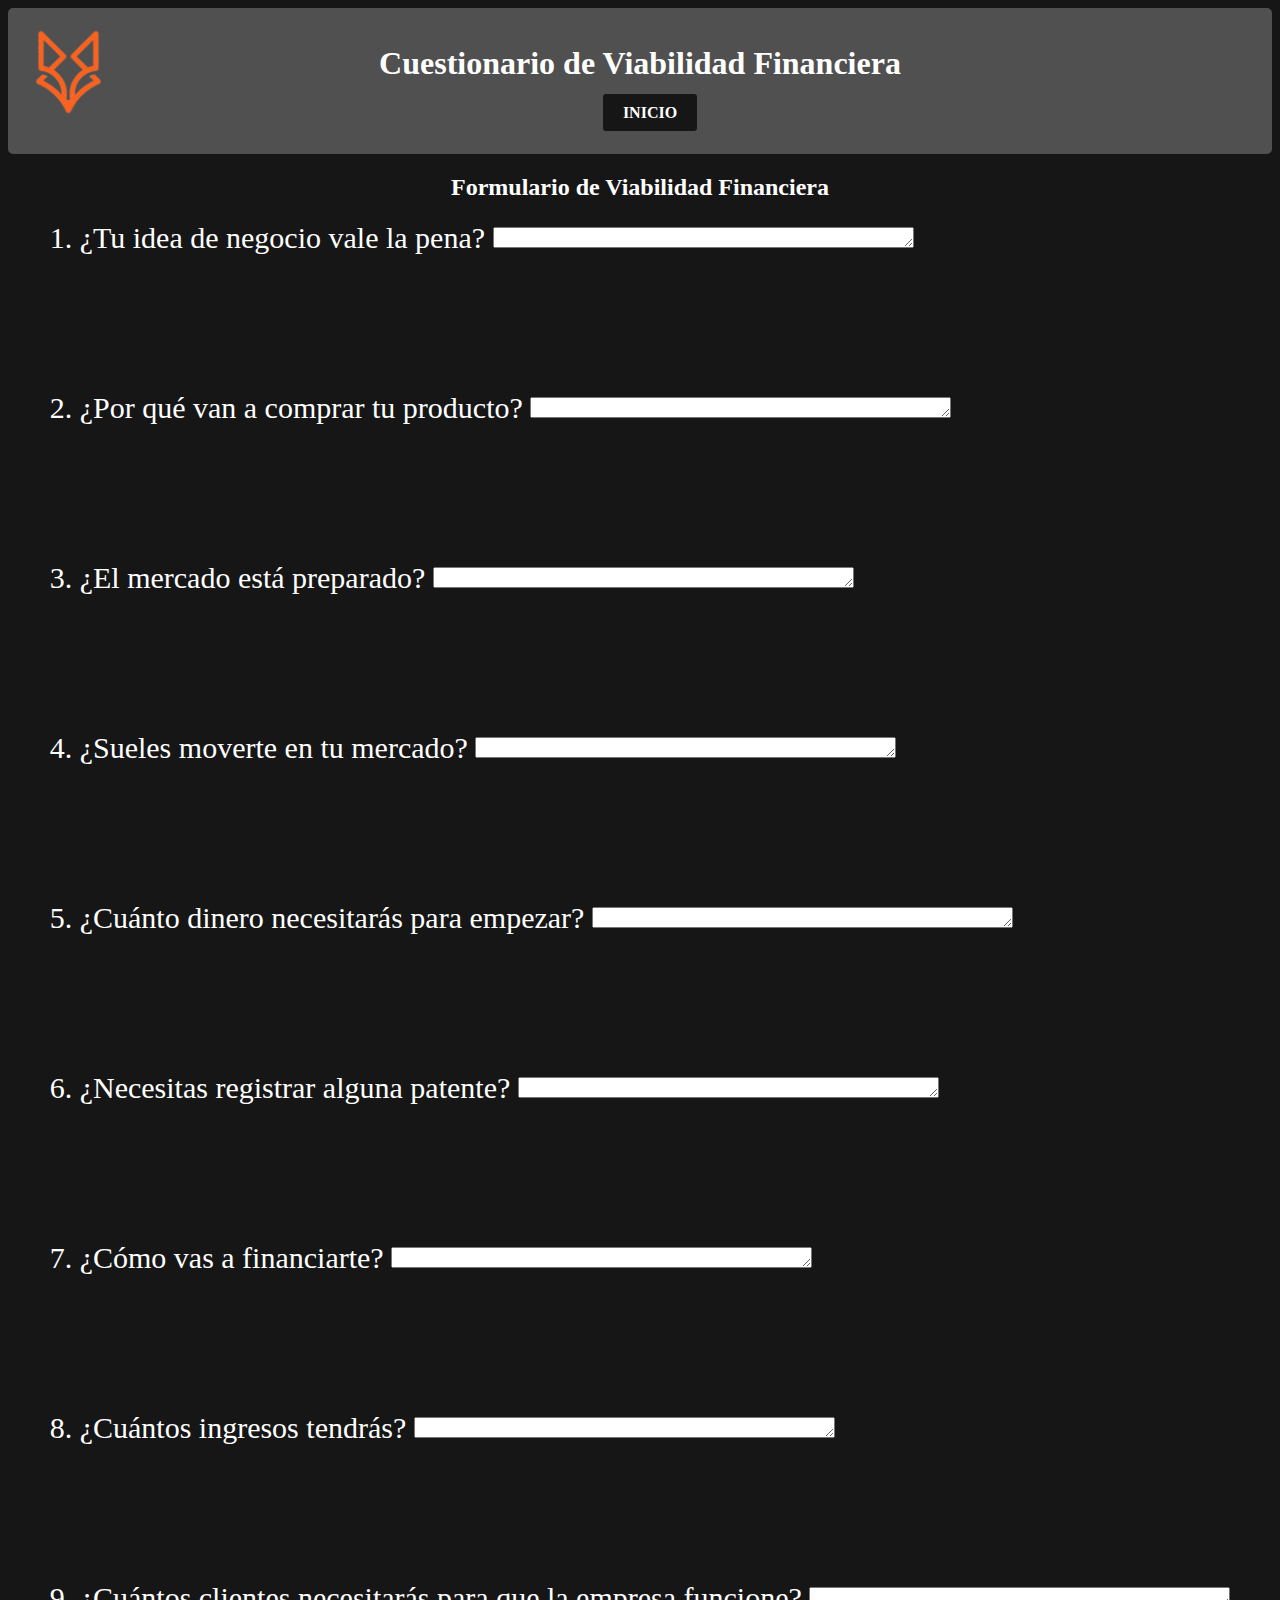
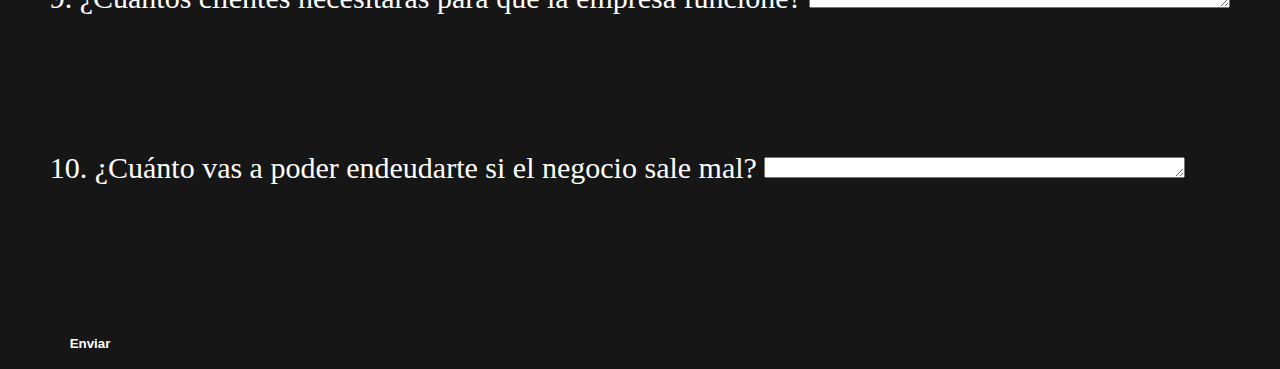
<file: paginas/viabilidadfinanciera.html>
<!DOCTYPE html>
<html lang="en">
<head>
    <meta charset="UTF-8">
    <meta name="viewport" content="width=device-width, initial-scale=1.0">
    <title>Viabilidad Financiera</title>
    <link rel="icon" href="../img/icono.png" type="../image/x-icon">
    <link rel="stylesheet" href="../css/viabilidades.css">
</head>
<body>
    <a href="../index.html"><img src="../img/icono.png" alt="Foto" class="logo"></a>
    <a href=""></a>
    <header>
        <h1> Cuestionario de Viabilidad Financiera</h1>
        <nav> 
            <ul>
                <li><a href="../index.html" class="button">Inicio</a></li>
            </ul>
        </nav>
    </header>

<div>
        <h2>Formulario de Viabilidad Financiera</h2>
<form action="index.html" method="get" class="foon">

<label for="recursos">1. ¿Tu idea de negocio vale la pena?</label>
<textarea name="proyecto" id="proyecto" cols="50" rows="1"></textarea><br><br><br> <br> <br>

<label for="recursos">2. ¿Por qué van a comprar tu producto?</label>
<textarea name="proyecto" id="proyecto" cols="50" rows="1"></textarea><br><br><br>  <br><br>

<label for="recursos">3. ¿El mercado está preparado?</label>
<textarea name="proyecto" id="proyecto" cols="50" rows="1"></textarea><br><br><br>  <br><br>

<label for="recursos">4. ¿Sueles moverte en tu mercado?</label>
<textarea name="proyecto" id="proyecto" cols="50" rows="1"></textarea><br><br><br> <br><br>

<label for="recursos">5. ¿Cuánto dinero necesitarás para empezar?</label>
<textarea name="proyecto" id="proyecto" cols="50" rows="1"></textarea><br><br><br> <br><br>

<label for="recursos">6. ¿Necesitas registrar alguna patente?</label>
<textarea name="proyecto" id="proyecto" cols="50" rows="1"></textarea><br><br><br> <br><br>

<label for="recursos">7. ¿Cómo vas a financiarte?</label>
<textarea name="proyecto" id="proyecto" cols="50" rows="1"></textarea><br><br><br> <br><br>

<label for="recursos">8. ¿Cuántos ingresos tendrás?</label>
<textarea name="proyecto" id="proyecto" cols="50" rows="1"></textarea><br><br><br> <br><br>

<label for="recursos">9. ¿Cuántos clientes necesitarás para que la empresa funcione?</label>
<textarea name="proyecto" id="proyecto" cols="50" rows="1"></textarea><br><br><br> <br><br>

<label for="recursos">10. ¿Cuánto vas a poder endeudarte  si el negocio sale mal?</label>
<textarea name="proyecto" id="proyecto" cols="50" rows="1"></textarea><br><br><br> <br><br>


<input type="submit" value="Enviar" class="button">
</form>

</div>

</body>
</html>
</file>
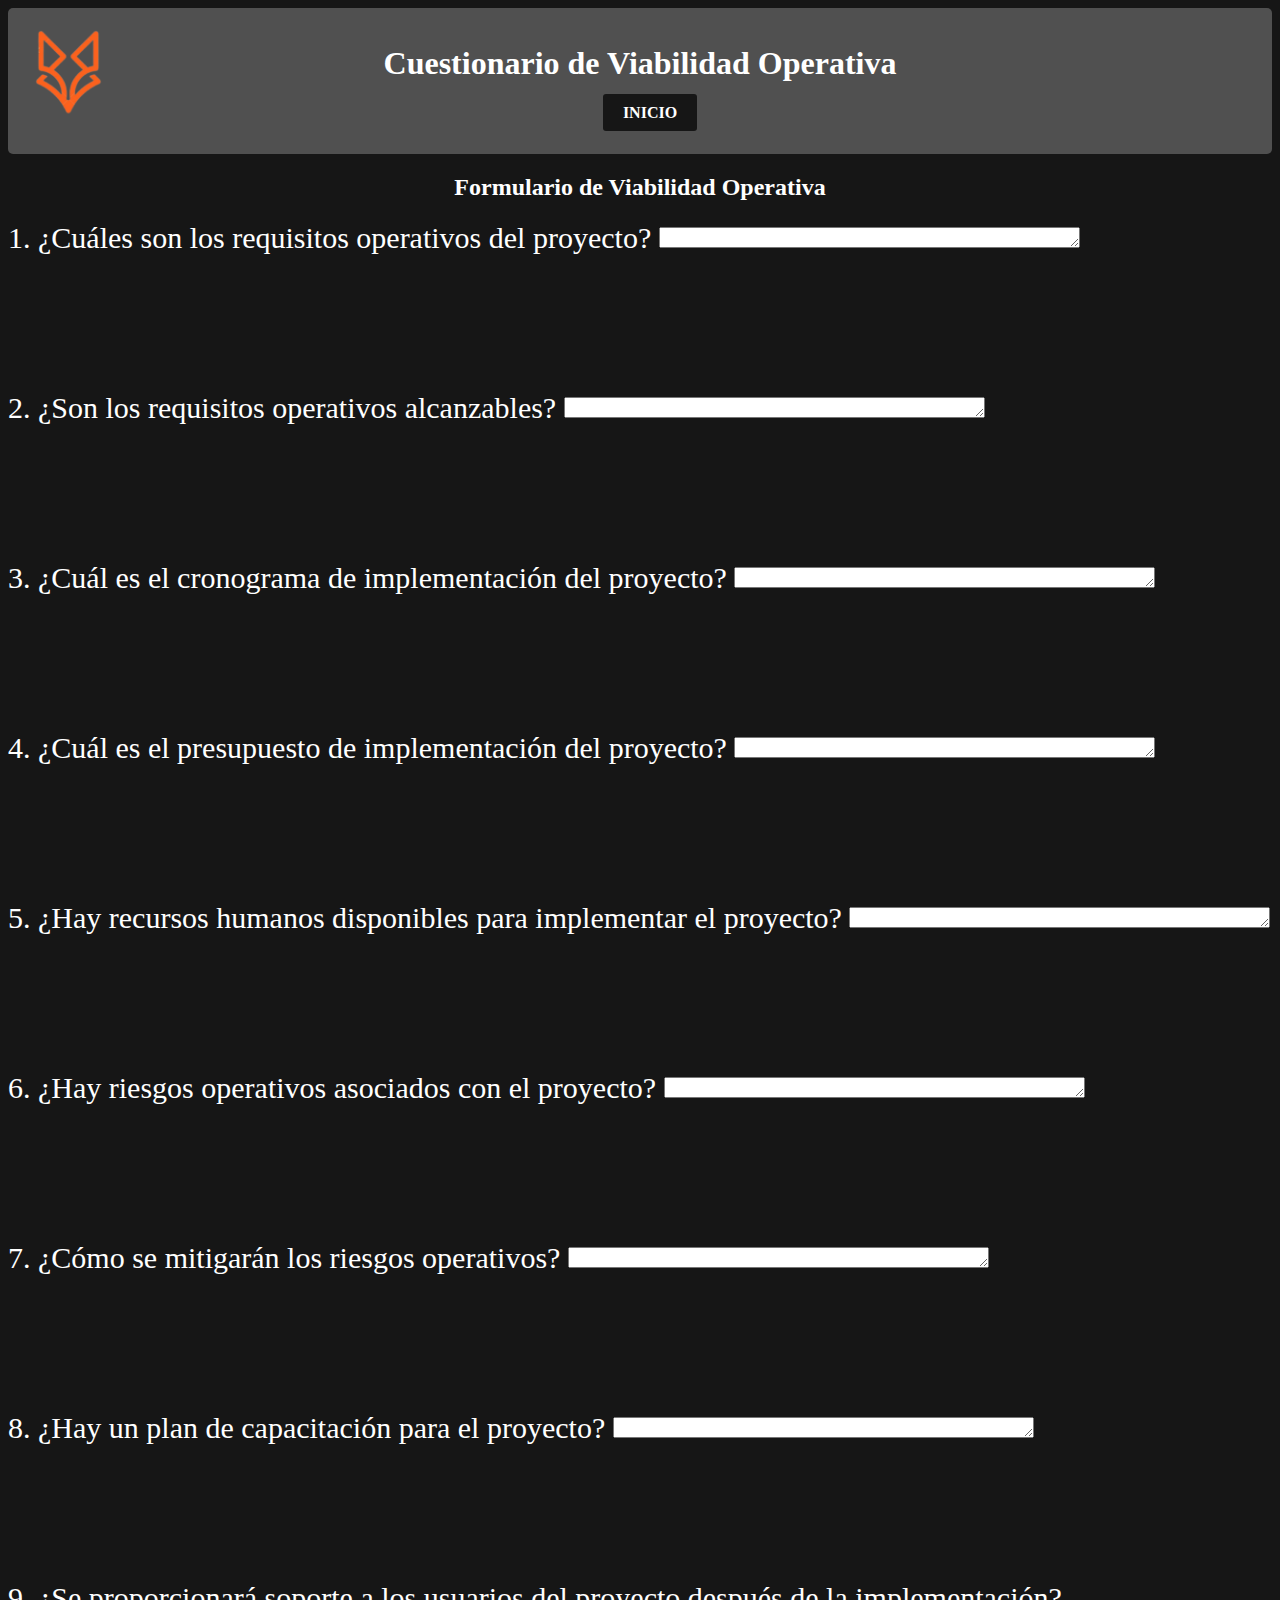
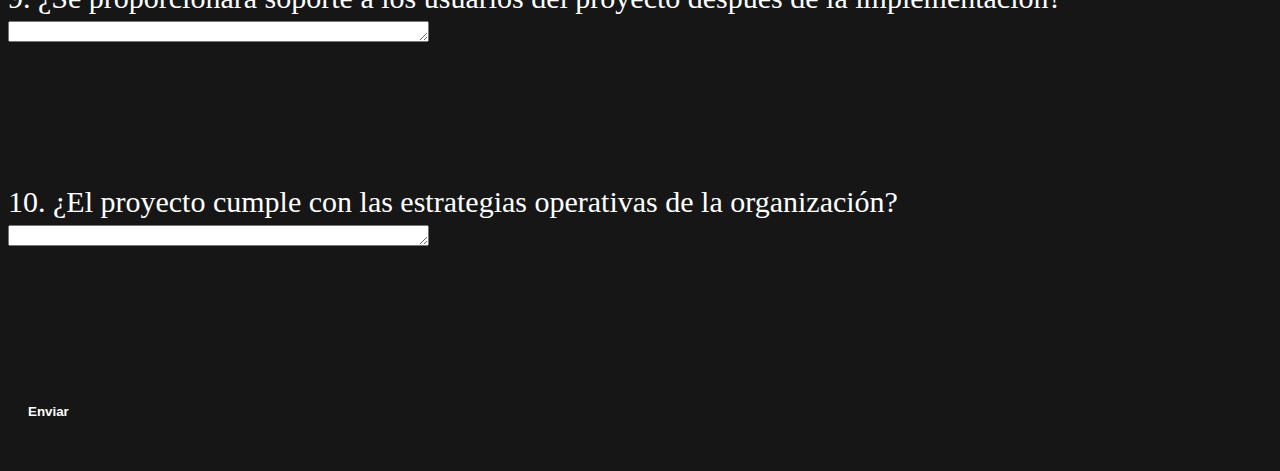
<file: paginas/viabilidadoperativa.html>
<!DOCTYPE html>
<html lang="en">
<head>
    <meta charset="UTF-8">
    <meta name="viewport" content="width=device-width, initial-scale=1.0">
    <title>Viabilidad Operativa</title>
    <link rel="icon" href="../img/icono.png" type="../image/x-icon">
    <link rel="stylesheet" href="../css/viabilidades.css">
</head>
<body>
    <a href="../index.html"><img src="../img/icono.png" alt="Foto" class="logo"></a>
    <header>
        <h1> Cuestionario de Viabilidad Operativa</h1>
        <nav> 
            <ul>
                <li><a href="../index.html" class="button">Inicio</a></li>
            </ul>
        </nav>
    </header>

<div>
        <h2>Formulario de Viabilidad Operativa</h2>
<form action="../index.html" method="get" class="foon">

<label for="recursos">1. ¿Cuáles son los requisitos operativos del proyecto?</label>
<textarea name="proyecto" id="proyecto" cols="50" rows="1"></textarea><br><br><br> <br> <br>

<label for="recursos">2. ¿Son los requisitos operativos alcanzables?</label>
<textarea name="proyecto" id="proyecto" cols="50" rows="1"></textarea><br><br><br>  <br><br>

<label for="recursos">3. ¿Cuál es el cronograma de implementación del proyecto?</label>
<textarea name="proyecto" id="proyecto" cols="50" rows="1"></textarea><br><br><br>  <br><br>

<label for="recursos">4. ¿Cuál es el presupuesto de implementación del proyecto?</label>
<textarea name="proyecto" id="proyecto" cols="50" rows="1"></textarea><br><br><br> <br><br>

<label for="recursos">5. ¿Hay recursos humanos disponibles para implementar el proyecto?</label>
<textarea name="proyecto" id="proyecto" cols="50" rows="1"></textarea><br><br><br> <br><br>

<label for="recursos">6. ¿Hay riesgos operativos asociados con el proyecto?</label>
<textarea name="proyecto" id="proyecto" cols="50" rows="1"></textarea><br><br><br> <br><br>

<label for="recursos">7. ¿Cómo se mitigarán los riesgos operativos?</label>
<textarea name="proyecto" id="proyecto" cols="50" rows="1"></textarea><br><br><br> <br><br>

<label for="recursos">8. ¿Hay un plan de capacitación para el proyecto?</label>
<textarea name="proyecto" id="proyecto" cols="50" rows="1"></textarea><br><br><br> <br><br>

<label for="recursos">9. ¿Se proporcionará soporte a los usuarios del proyecto después de la implementación? </label>
<textarea name="proyecto" id="proyecto" cols="50" rows="1"></textarea><br><br><br> <br><br>

<label for="recursos">10. ¿El proyecto cumple con las estrategias operativas de la organización?</label>
<textarea name="proyecto" id="proyecto" cols="50" rows="1"></textarea><br><br><br> <br><br>



<input type="submit" value="Enviar" class="button">
</form>
</div>
</body>
</html>
</file>
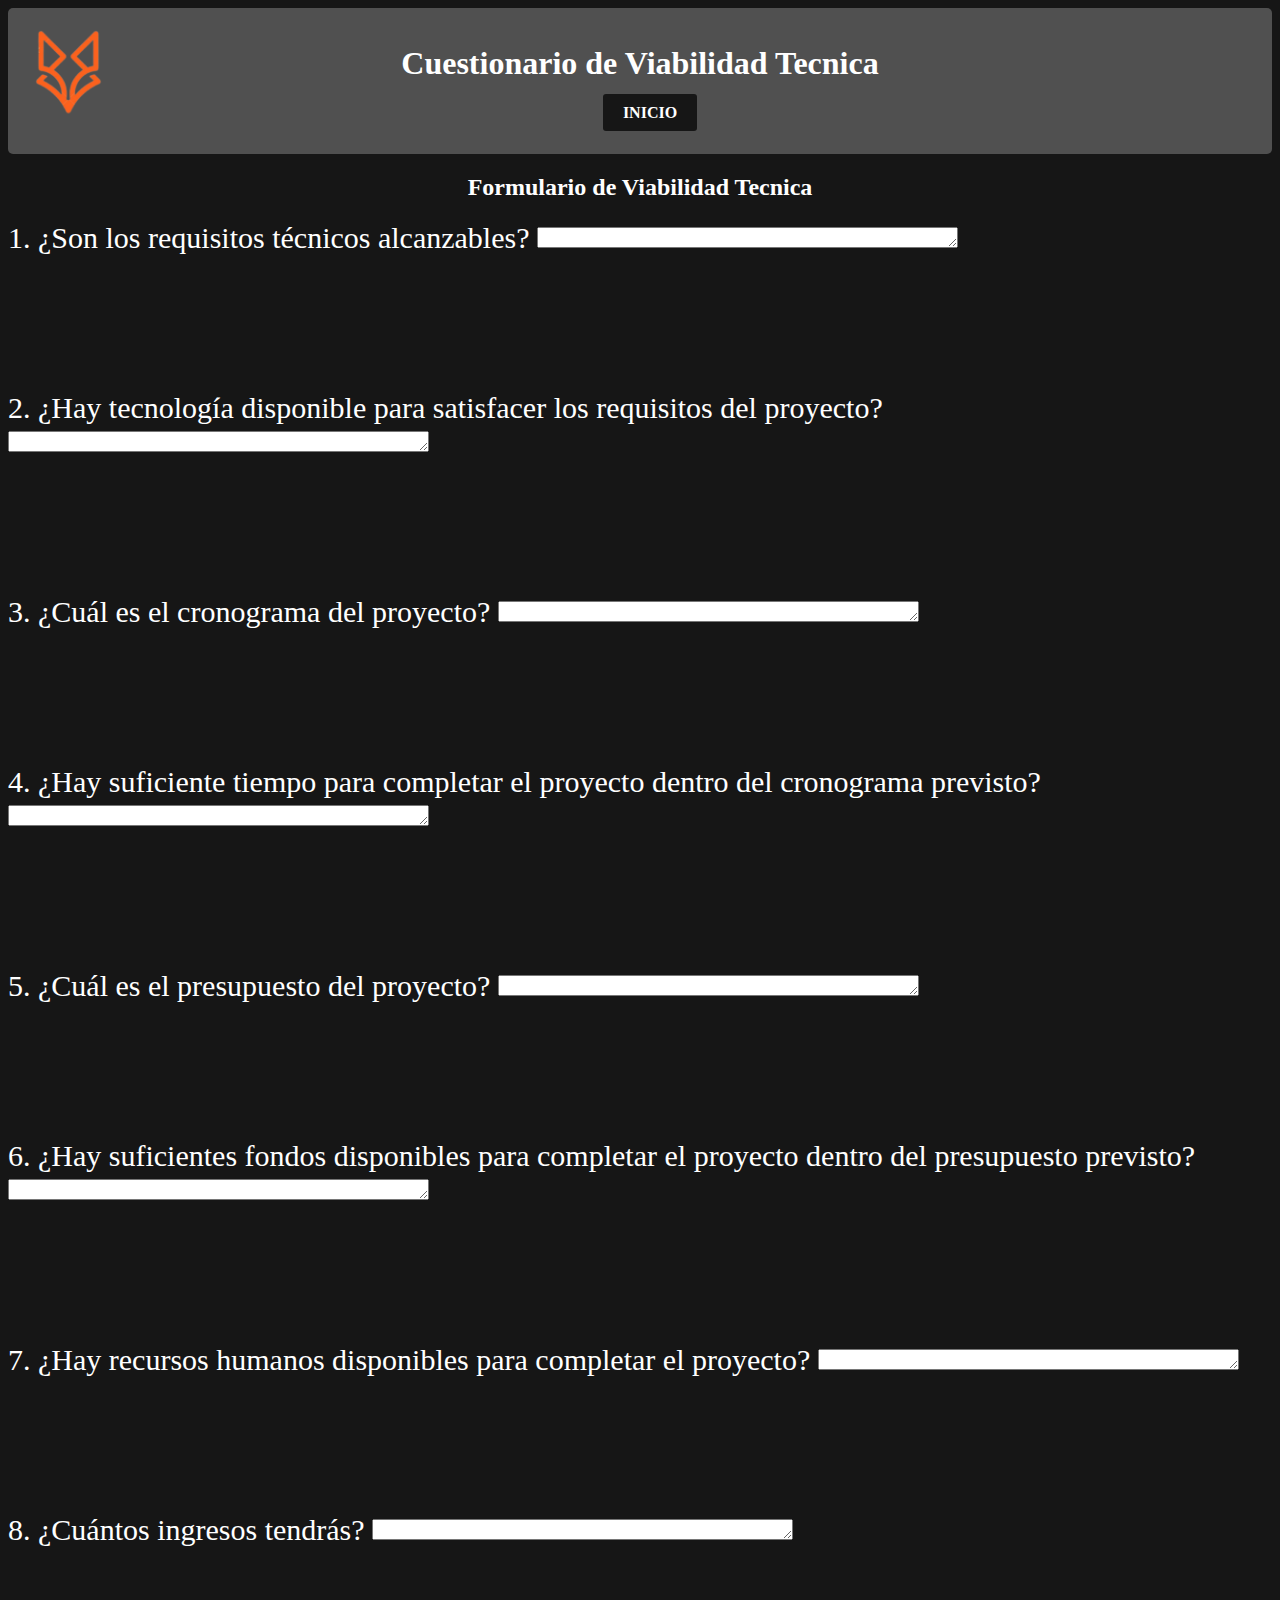
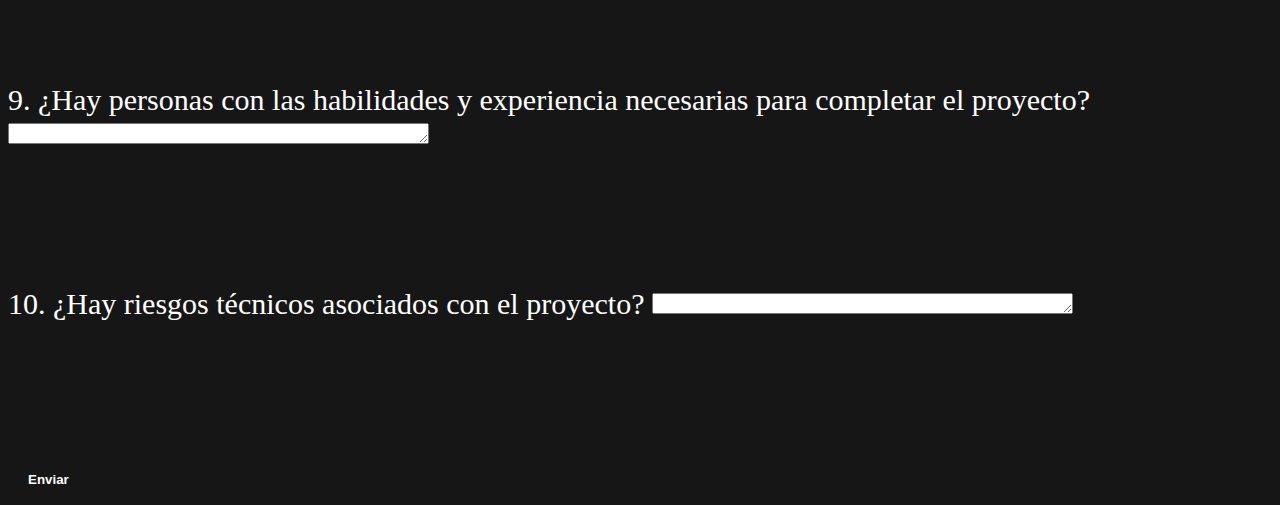
<file: paginas/viabilidadtecnica.html>
<!DOCTYPE html>
<html lang="en">
<head>
    <meta charset="UTF-8">
    <meta name="viewport" content="width=device-width, initial-scale=1.0">
    <title>Viabilidad Tecnica</title>
    <link rel="icon" href="../img/icono.png" type="image/x-icon">
    <link rel="stylesheet" href="../css/viabilidades.css">
</head>
<body>
    <a href="../index.html"><img src="../img/icono.png" alt="Foto" class="logo"></a>

    <header>
        <h1> Cuestionario de Viabilidad Tecnica</h1>
        <nav> 
            <ul>
                <li><a href="../index.html" class="button">Inicio</a></li>
            </ul>
        </nav>
    </header>

<div>
        <h2>Formulario de Viabilidad Tecnica</h2>
<form action="../index.html" method="get" class="foon">

<label for="recursos">1. ¿Son los requisitos técnicos alcanzables?</label>
<textarea name="proyecto" id="proyecto" cols="50" rows="1"></textarea><br><br><br> <br> <br>

<label for="recursos">2. ¿Hay tecnología disponible para satisfacer los requisitos del proyecto?</label>
<textarea name="proyecto" id="proyecto" cols="50" rows="1"></textarea><br><br><br>  <br><br>

<label for="recursos">3. ¿Cuál es el cronograma del proyecto?</label>
<textarea name="proyecto" id="proyecto" cols="50" rows="1"></textarea><br><br><br>  <br><br>

<label for="recursos">4. ¿Hay suficiente tiempo para completar el proyecto dentro del cronograma previsto?</label>
<textarea name="proyecto" id="proyecto" cols="50" rows="1"></textarea><br><br><br> <br><br>

<label for="recursos">5. ¿Cuál es el presupuesto del proyecto? </label>
<textarea name="proyecto" id="proyecto" cols="50" rows="1"></textarea><br><br><br> <br><br>

<label for="recursos">6. ¿Hay suficientes fondos disponibles para completar el proyecto dentro del presupuesto previsto?</label>
<textarea name="proyecto" id="proyecto" cols="50" rows="1"></textarea><br><br><br> <br><br>

<label for="recursos">7. ¿Hay recursos humanos disponibles para completar el proyecto?</label>
<textarea name="proyecto" id="proyecto" cols="50" rows="1"></textarea><br><br><br> <br><br>

<label for="recursos">8. ¿Cuántos ingresos tendrás?</label>
<textarea name="proyecto" id="proyecto" cols="50" rows="1"></textarea><br><br><br> <br><br>

<label for="recursos">9. ¿Hay personas con las habilidades y experiencia necesarias para completar el proyecto? </label>
<textarea name="proyecto" id="proyecto" cols="50" rows="1"></textarea><br><br><br> <br><br>

<label for="recursos">10. ¿Hay riesgos técnicos asociados con el proyecto?</label>
<textarea name="proyecto" id="proyecto" cols="50" rows="1"></textarea><br><br><br> <br><br>

<input type="submit" value="Enviar" class="button">
</form>
</div>
</body>
</html>
</file>
<file: css/viabilidades.css>
/* Estilos para el encabezado */

body {
    background-color: #161616;
    font-family: 'Hedvig Letters Serif', serif;
    color: white;

}

div {
    place-items: center;
    display: grid;
}

.divs {
    background-color: #303030;
    padding-left: 75px;
    padding-right: 75px;
    border-radius: 15px;
}

.divss {
    background-color: #303030;
    padding-left: 90px;
    padding-right: 80px;
    border-radius: 15px;
}

.divsss {
    background-color: #303030;
    padding-left: 80px;
    padding-right: 80px;
    border-radius: 15px;
}

.h11 {
    font-family: 'Hedvig Letters Serif', serif;
}

.logo {
    width: 120px;
    height: 120px;
    position: relative;
    right: 0px;
    top: -5px;
    
}


header {
    background-color: #505050;
    color: rgb(255, 255, 255);
    text-align: center;
    padding: 1rem 0;
    margin-top: 0;
    margin-top: -124px;
    border-radius: 5px;
}

#circle {
    background: rgb(0, 191, 255);
    border-radius: 50%;
    width: 100px;
    height: 100px;
}



/* Estilos para los enlaces de navegación */
nav ul {
    list-style: none;
}

nav ul li {
    display: inline;
    margin-right: 20px;
}

nav a {
    text-decoration: none;
    color: rgb(255, 255, 255);
    font-weight: bold;
    text-transform: uppercase;
}

/* Estilos para secciones */
section {
    margin: 20px;
    padding: 20px;
    background-color: #ffffff;
    border-radius: 5px;
    box-shadow: 0 0 5px rgba(0, 0, 0, 0.2);
}

/* Estilos para botones */
button {
    background-color: #161616;
    color: rgb(255, 255, 255);
    border: none;
    padding: 10px 20px;
    cursor: pointer;
    border-radius: 3px;
    font-weight: bold;
}

.button {
    background-color:  #161616;
    color: rgb(255, 255, 255);
    border: none;
    padding: 10px 20px;
    cursor: pointer;
    border-radius: 3px;
    font-weight: bold;
}

button:hover {
    background-color: #555;
}

/* Estilos para párrafos */
p {
    line-height: 1.6;
}

/* Estilos para la barra de búsqueda */
#busqueda {
    margin-bottom: 20px;
}

input[type="text"] {
    padding: 5px;
    border: 1px solid #ccc;
    border-radius: 3px;
    width: 200px;
}

/* Estilos para el pie de página */
footer {
    text-align: center;
    background-color: #505050;
    color: white;
    padding: 1rem 0;
    text-decoration: #161616;
}

.linkss {
    text-decoration: none;
    color: #000000;
}

.foon {
    font-size: 30px;
}
</file>
